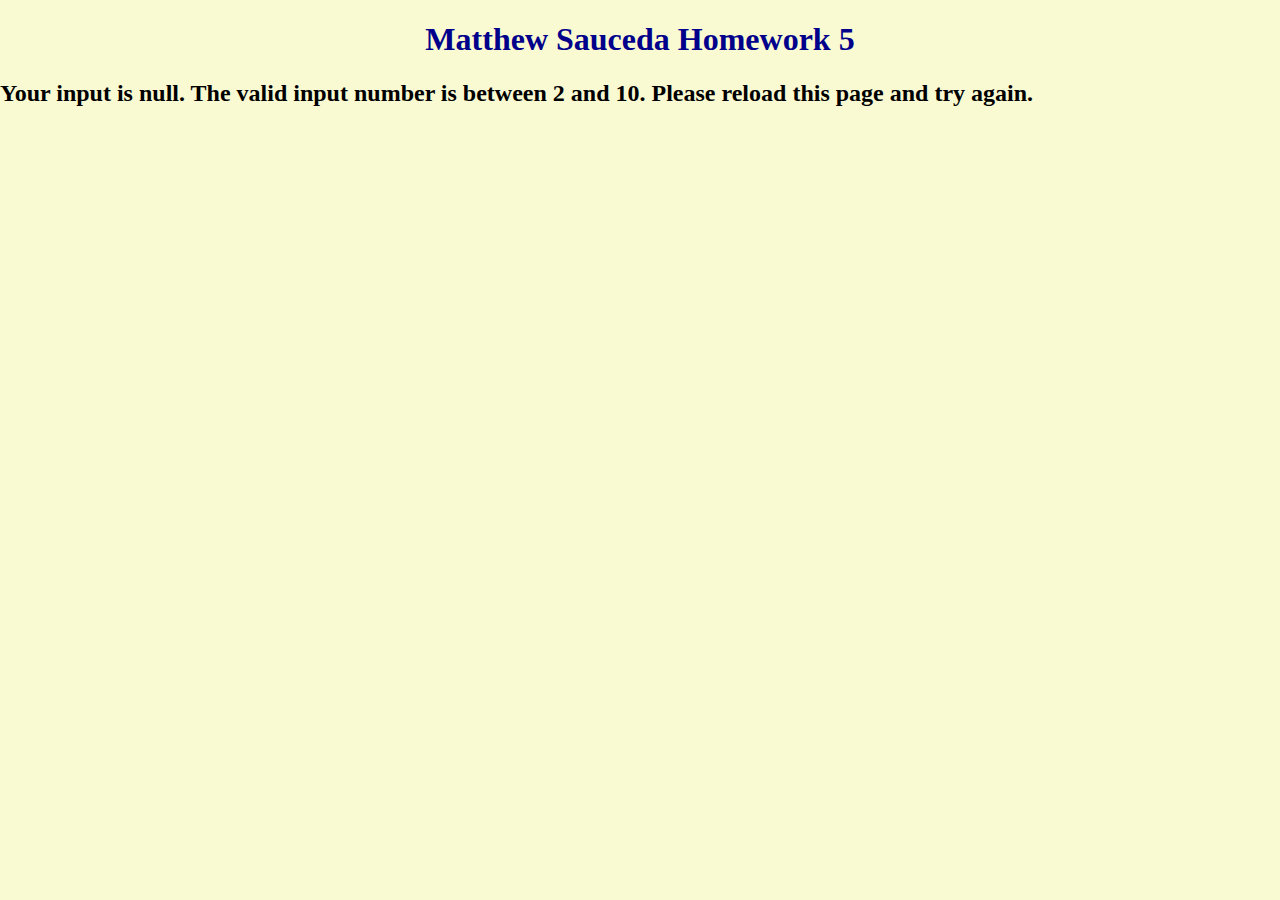
<file: index.html>
﻿<!DOCTYPE html>
<html xmlns="http://www.w3.org/1999/xhtml">
<head>
    <title>Homework 5</title>
    <link href="mycss.css" rel="stylesheet" />
</head>
<body>
    <h1>Matthew Sauceda Homework 5</h1>
    <script src="hw5.js"></script>
</body>
</html>
</file>
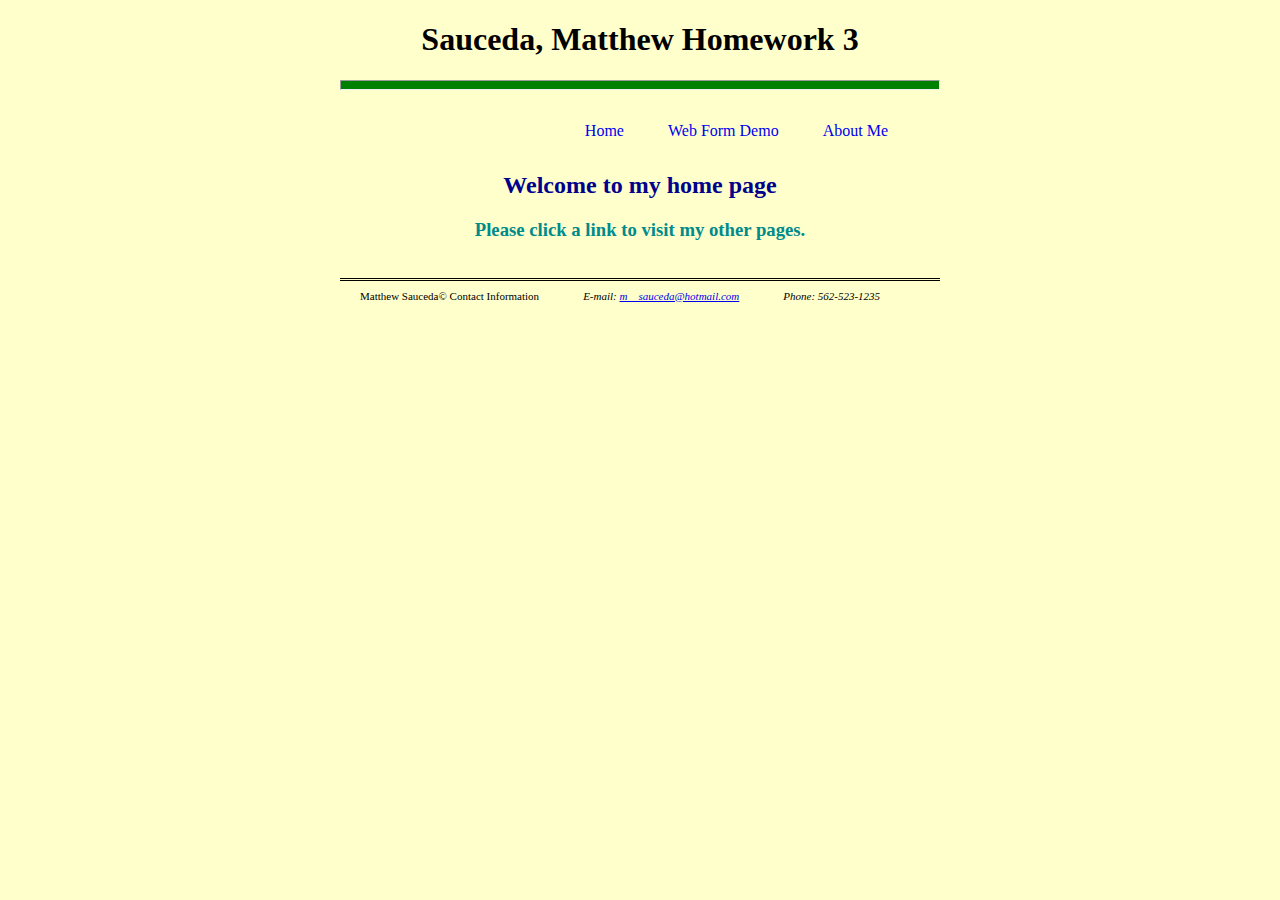
<file: hw3/index.html>
﻿<!DOCTYPE html>
<html>
<head>
    <title>Matthew-IS445 Home</title>
    <link rel="stylesheet" type="text/css" href="css/mystyle.css">
</head>
<body>
    <header>
        <h1>Sauceda, Matthew Homework 3</h1>
        <hr />
        <nav>
            <a href="index.html" class="nav">Home</a>
            <a href="webformdemo.html" class="nav">Web Form Demo</a>
            <a href="aboutme.html" class="nav">About Me</a>
        </nav>
    </header>
    <h2>Welcome to my home page</h2>
    <h3><strong>Please click a link to visit my other pages.</strong></h3>
    <br />
    <footer>
        <p class="footer">Matthew Sauceda&copy Contact Information</p>
        <address class="footer"><em>E-mail: </em><a href="mailto: m__sauceda@hotmail.com"><em>m__sauceda@hotmail.com</em></a></address>
        <address class="footer"> <em>Phone: 562-523-1235</em></address>
    </footer>
</body>
</html>
</file>
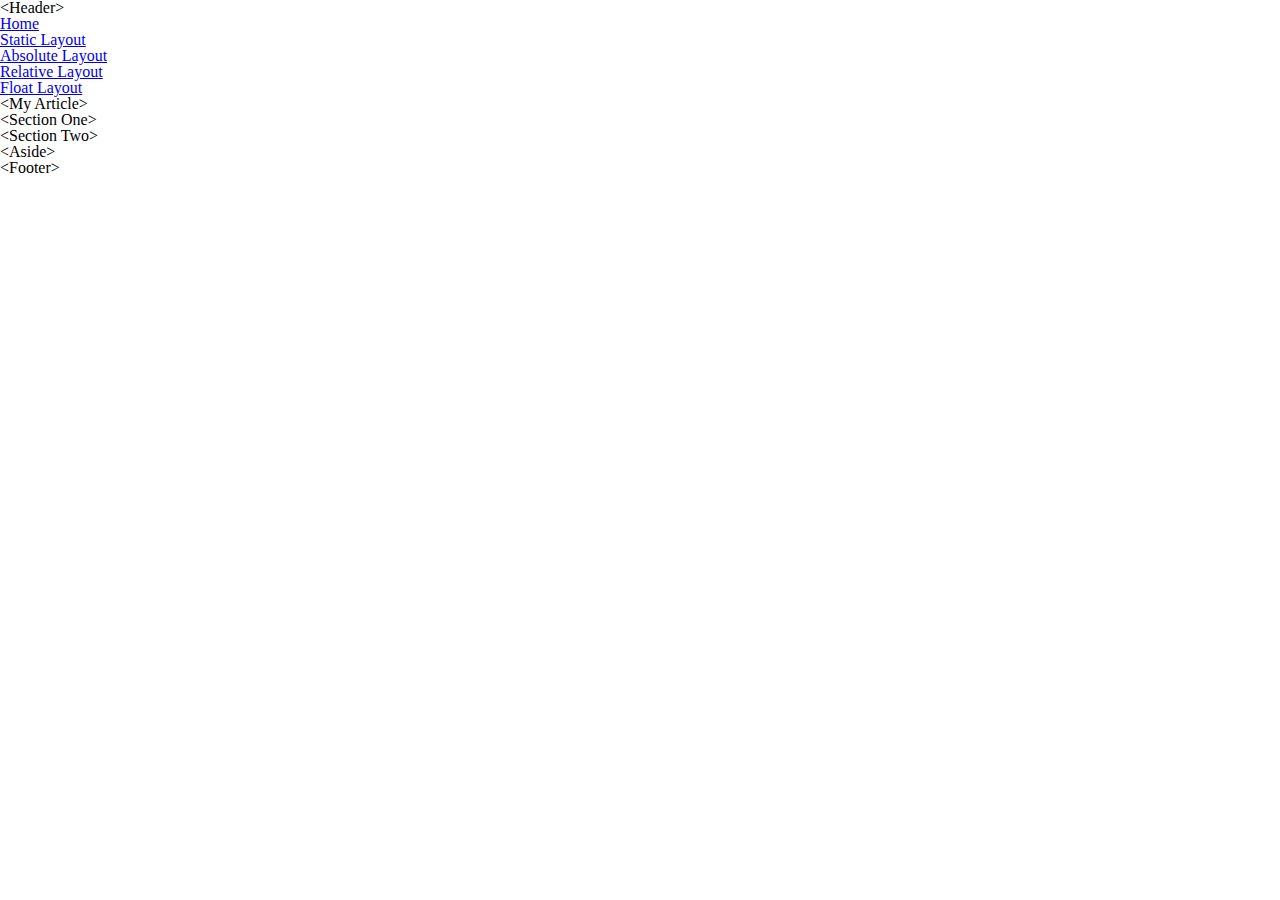
<file: hw4/index.html>
﻿<!DOCTYPE html>
<html xmlns="http://www.w3.org/1999/xhtml">
<head>
  <title>My Homework 4</title>
  <link href="css/reset.css" rel="stylesheet" />
</head>
<body>
  <header>&lt;Header&gt;</header>
  <nav>
    <ul>
      <li><a href="index.html">Home</a></li>
      <li><a href="static.html">Static Layout</a></li>
	  <li><a href="absolute.html">Absolute Layout</a></li>
      <li><a href="relative.html">Relative Layout</a></li>
      <li><a href="float.html">Float Layout</a></li>
    </ul>
  </nav>
  <article> &lt;My Article&gt;
    <section>&lt;Section One&gt;</section>
    <section>&lt;Section Two&gt;</section>
  </article>
  <aside>&lt;Aside&gt;</aside>
  <footer>&lt;Footer&gt;</footer>
</body>
</html>
</file>
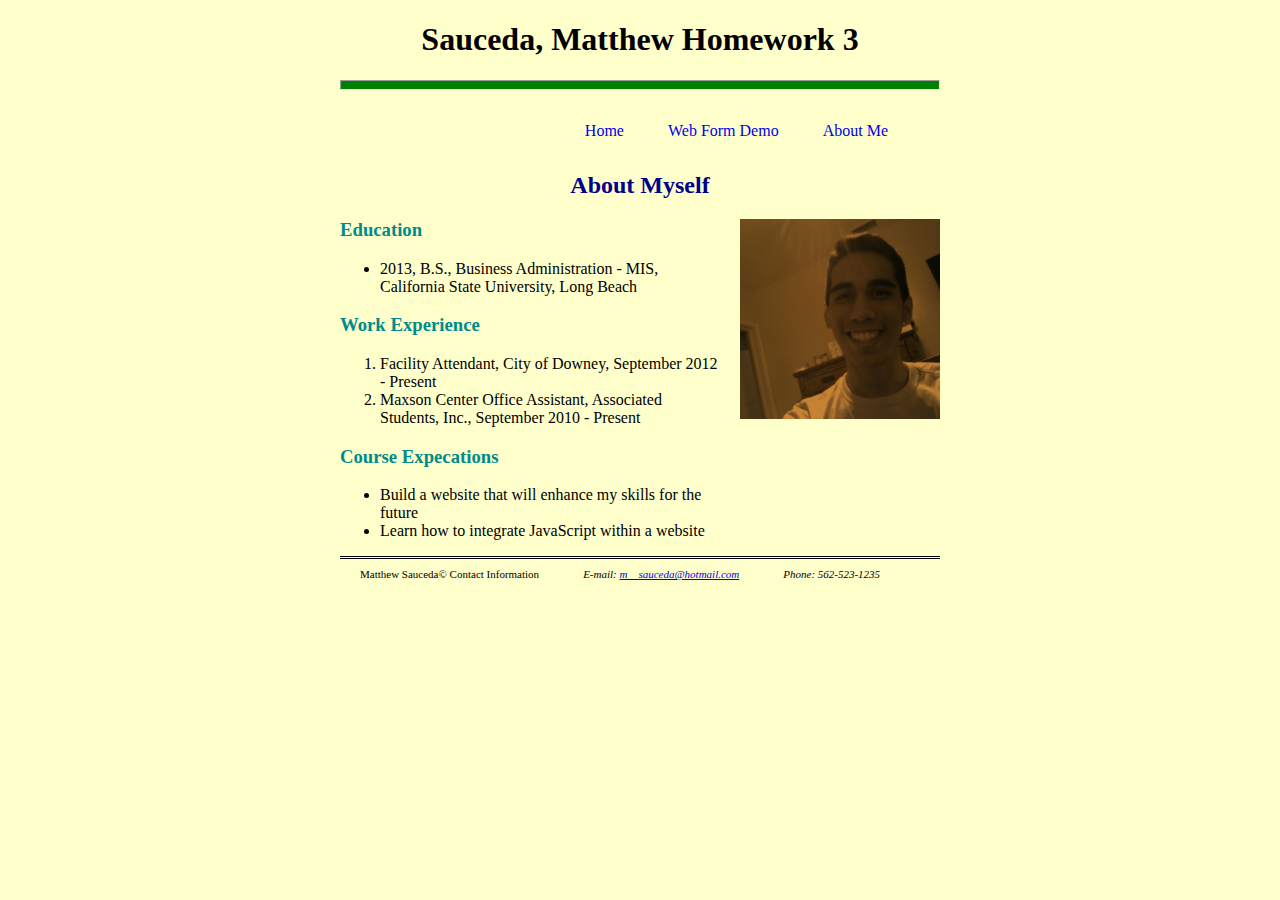
<file: aboutme.html>
﻿<!DOCTYPE html>
<html>
<head>
    <title>About Me</title>
    <link rel="stylesheet" type="text/css" href="css/mystyle.css">
</head>
<body>
    <header>
        <h1>Sauceda, Matthew Homework 3</h1>
        <hr />
        <nav>
            <a href="index.html" class="nav">Home</a>
            <a href="webformdemo.html" class="nav">Web Form Demo</a>
            <a href="aboutme.html" class="nav">About Me</a>
        </nav>
    </header>
    <h2>About Myself</h2>
    <img alt="About Me Photo" src="images/IMAG0010(2).jpg" id="aboutphoto" />
    <section>
        <h3 class="about">Education</h3>

        <ul>
            <li>2013, B.S., Business Administration - MIS, California State University, Long Beach</li>
        </ul>

        <h3 class="about">Work Experience</h3>

        <ol>
            <li>Facility Attendant, City of Downey, September 2012 - Present</li>
            <li>Maxson Center Office Assistant, Associated Students, Inc., September 2010 - Present</li>
        </ol>

        <h3 class="about">Course Expecations</h3>

        <ul>
            <li>Build a website that will enhance my skills for the future</li>
            <li>Learn how to integrate JavaScript within a website</li>
        </ul>
    </section>
    <footer>
        <p class="footer">Matthew Sauceda&copy Contact Information</p>
        <address class="footer"><em>E-mail: </em><a href="mailto: m__sauceda@hotmail.com"><em>m__sauceda@hotmail.com</em></a></address>
        <address class="footer"> <em>Phone: 562-523-1235</em></address>
    </footer>
</body>
</html>
</file>
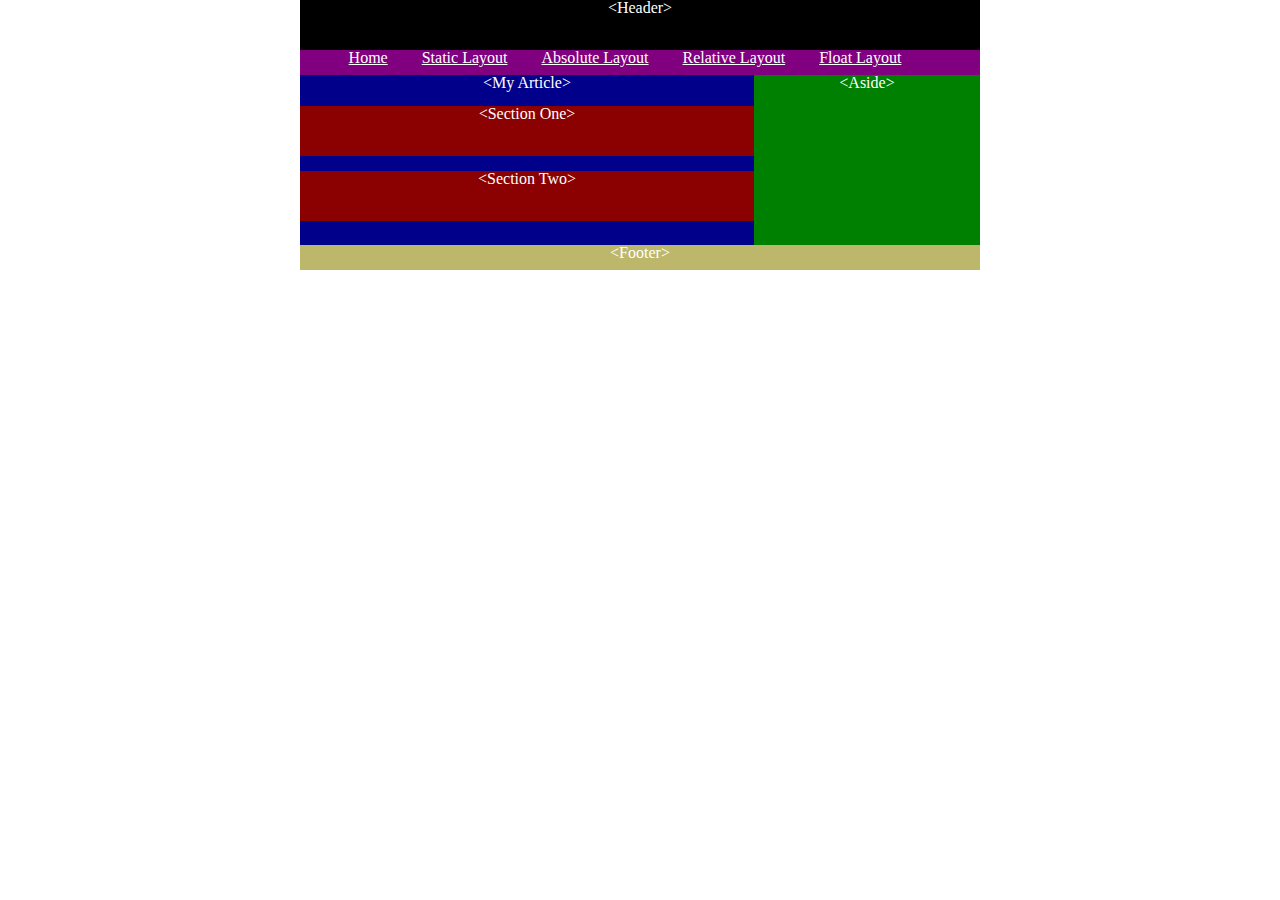
<file: absolute.html>
﻿<!DOCTYPE html>
<html xmlns="http://www.w3.org/1999/xhtml">
<head>
    <title>Absolute Layout</title>
    <link href="css/reset.css" rel="stylesheet" />
    <link href="css/static.css" rel="stylesheet" />
    <link href="css/absolute.css" rel="stylesheet" />
</head>
<body>
    <header>&lt;Header&gt;</header>
    <nav>
        <ul>
            <li><a href="index.html">Home</a></li>
            <li><a href="static.html">Static Layout</a></li>
            <li><a href="absolute.html">Absolute Layout</a></li>
            <li><a href="relative.html">Relative Layout</a></li>
            <li><a href="float.html">Float Layout</a></li>
        </ul>
    </nav>
    <article>
        &lt;My Article&gt;
    <section>&lt;Section One&gt;</section>
        <section>&lt;Section Two&gt;</section>
    </article>
    <aside>&lt;Aside&gt;</aside>
    <footer>&lt;Footer&gt;</footer>
</body>
</html>
</file>
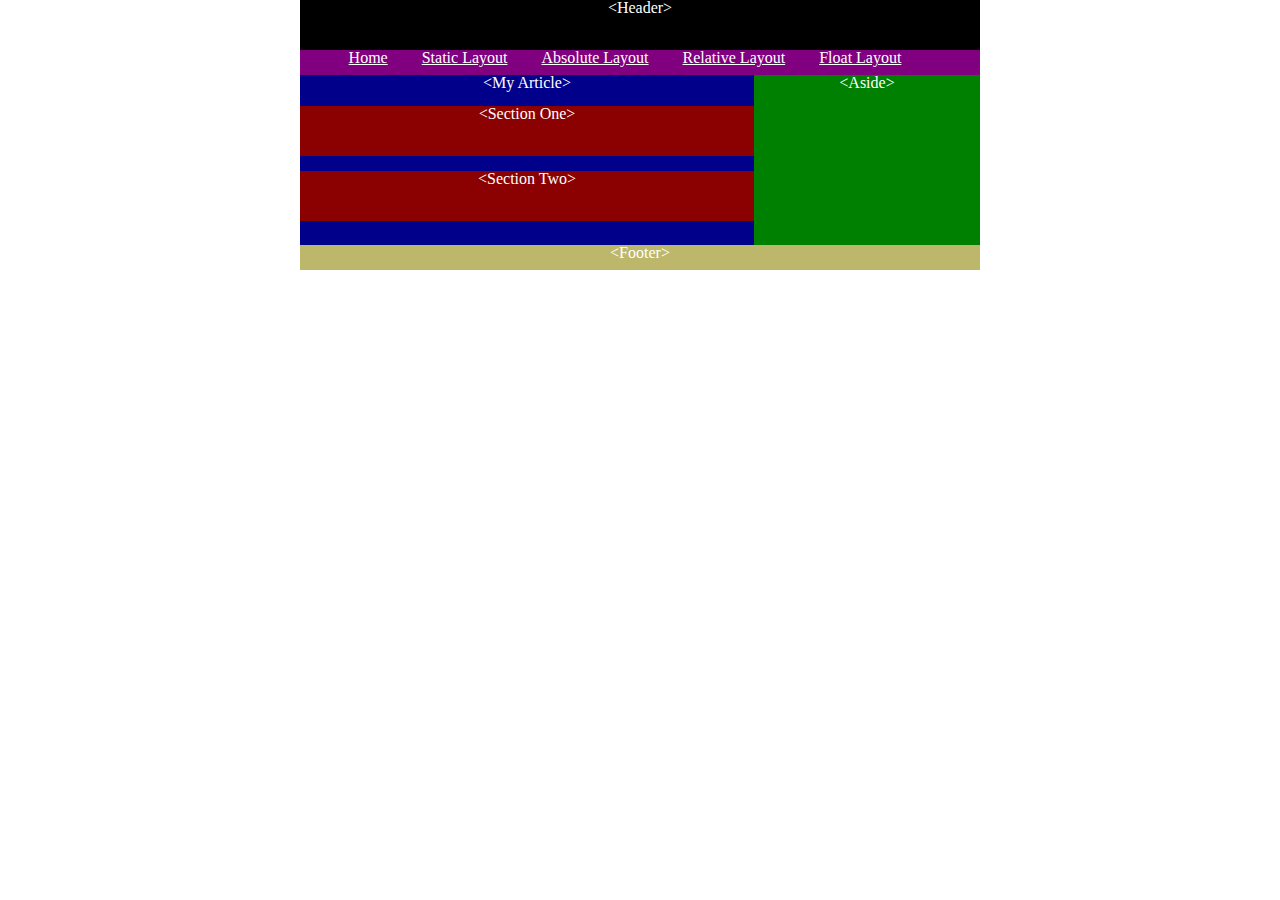
<file: float.html>
﻿<!DOCTYPE html>
<html xmlns="http://www.w3.org/1999/xhtml">
<head>
    <title>Float Layout</title>
    <link href="css/reset.css" rel="stylesheet" />
    <link href="css/static.css" rel="stylesheet" />
    <link href="css/float.css" rel="stylesheet" />
</head>
<body>
    <header>&lt;Header&gt;</header>
    <nav>
        <ul>
            <li><a href="index.html">Home</a></li>
            <li><a href="static.html">Static Layout</a></li>
            <li><a href="absolute.html">Absolute Layout</a></li>
            <li><a href="relative.html">Relative Layout</a></li>
            <li><a href="float.html">Float Layout</a></li>
        </ul>
    </nav>
    <article>
        &lt;My Article&gt;
    <section>&lt;Section One&gt;</section>
        <section>&lt;Section Two&gt;</section>
    </article>
    <aside>&lt;Aside&gt;</aside>
    <footer>&lt;Footer&gt;</footer>
</body>
</html>
</file>
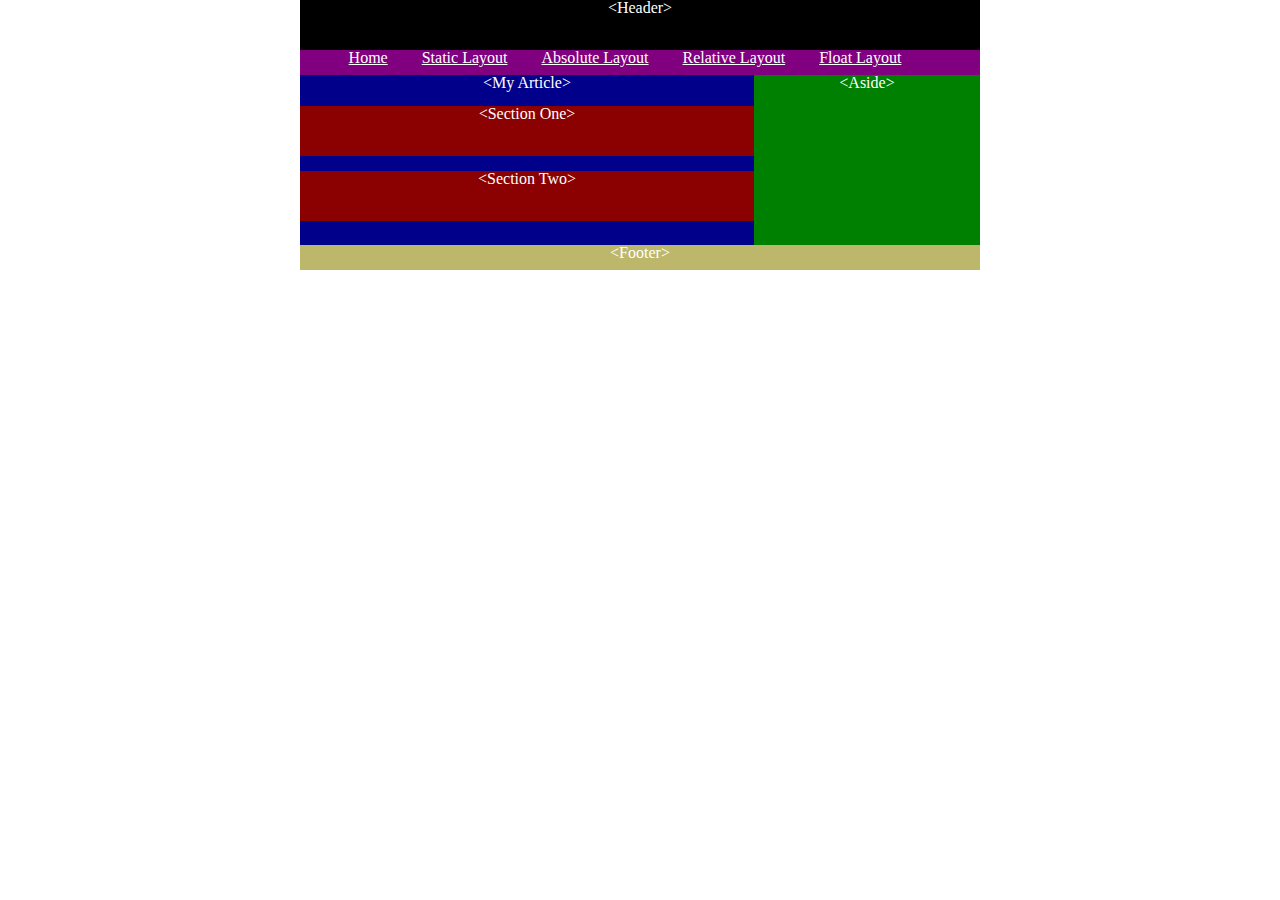
<file: relative.html>
﻿<!DOCTYPE html>
<html xmlns="http://www.w3.org/1999/xhtml">
<head>
    <title>Relative Layout</title>
    <link href="css/reset.css" rel="stylesheet" />
    <link href="css/static.css" rel="stylesheet" />
    <link href="css/relative.css" rel="stylesheet" />
</head>
<body>
    <header>&lt;Header&gt;</header>
    <nav>
        <ul>
            <li><a href="index.html">Home</a></li>
            <li><a href="static.html">Static Layout</a></li>
            <li><a href="absolute.html">Absolute Layout</a></li>
            <li><a href="relative.html">Relative Layout</a></li>
            <li><a href="float.html">Float Layout</a></li>
        </ul>
    </nav>
    <article>
        &lt;My Article&gt;
    <section>&lt;Section One&gt;</section>
        <section>&lt;Section Two&gt;</section>
    </article>
    <aside>&lt;Aside&gt;</aside>
    <footer>&lt;Footer&gt;</footer>
</body>
</html>
</file>
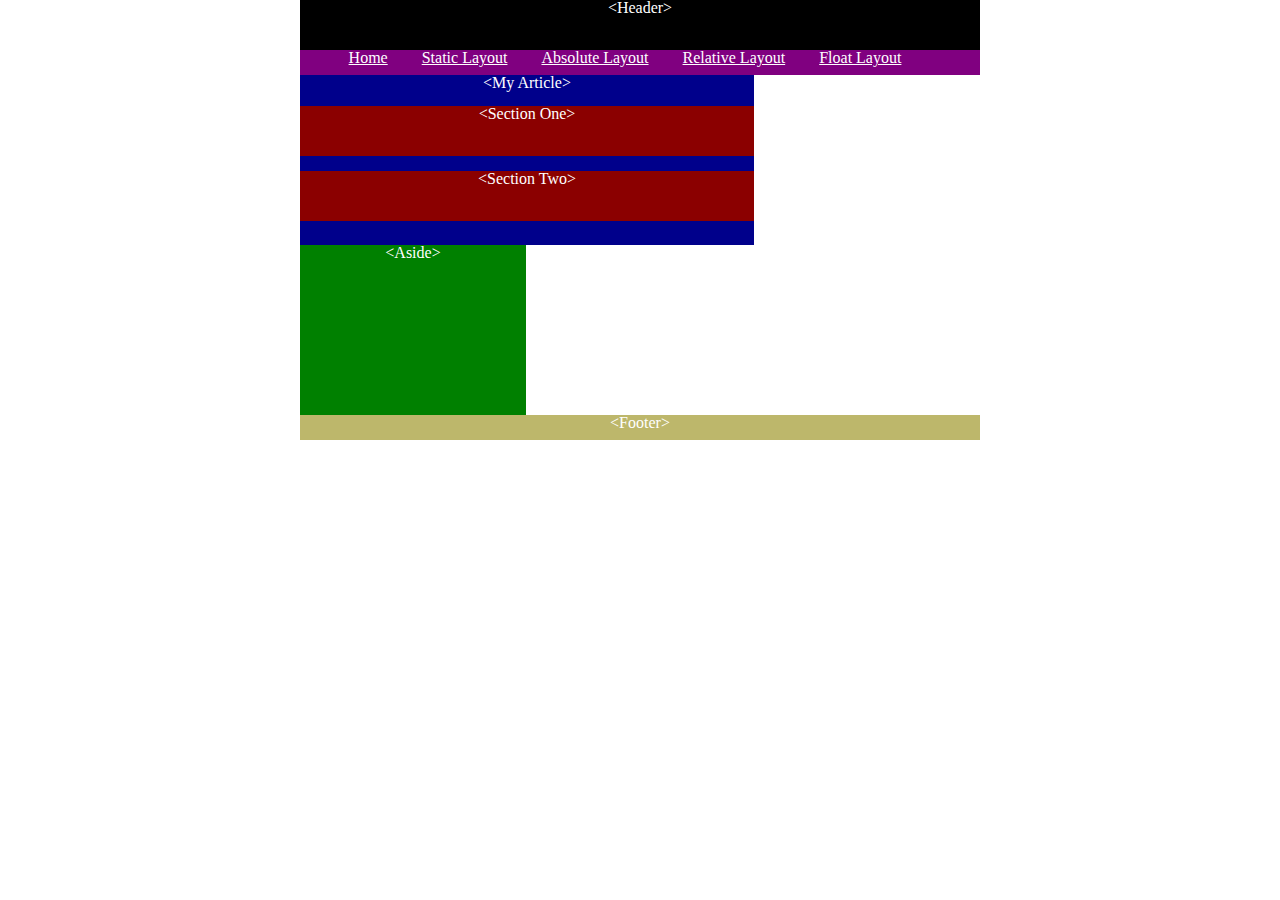
<file: static.html>
﻿<!DOCTYPE html>
<html xmlns="http://www.w3.org/1999/xhtml">
<head>
    <title>Static Layout</title>
    <link href="css/reset.css" rel="stylesheet" />
    <link href="css/static.css" rel="stylesheet" />
</head>
<body>
  <header>&lt;Header&gt;</header>
  <nav>
    <ul>
      <li><a href="index.html">Home</a></li>
      <li><a href="static.html">Static Layout</a></li>
	  <li><a href="absolute.html">Absolute Layout</a></li>
      <li><a href="relative.html">Relative Layout</a></li>
      <li><a href="float.html">Float Layout</a></li>
    </ul>
  </nav>
  <article> &lt;My Article&gt;
    <section>&lt;Section One&gt;</section>
    <section>&lt;Section Two&gt;</section>
  </article>
  <aside>&lt;Aside&gt;</aside>
  <footer>&lt;Footer&gt;</footer>
</body>
</html>
</file>
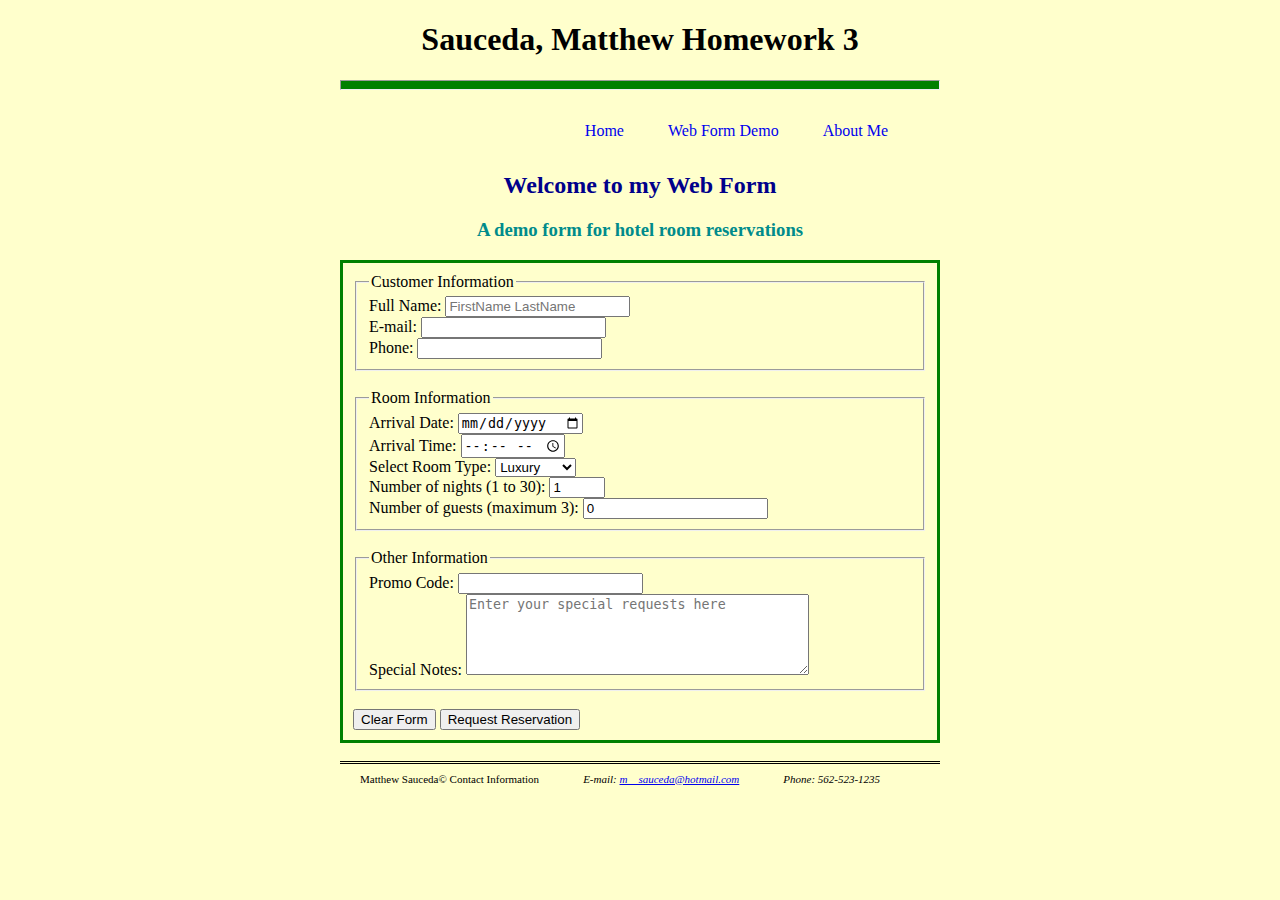
<file: webformdemo.html>
﻿<!DOCTYPE html>
<html>
<head>
    <title>Web Form Demo</title>
   <link rel="stylesheet" type="text/css" href="css/mystyle.css">
</head>
<body>
    <header>
        <h1>Sauceda, Matthew Homework 3</h1>
        <hr />
        <nav>
            <a href="index.html" class="nav">Home</a>
            <a href="webformdemo.html" class="nav">Web Form Demo</a>
            <a href="aboutme.html" class="nav">About Me</a>
        </nav>
    </header>
    <h2>Welcome to my Web Form</h2>
    <h3>A demo form for hotel room reservations</h3>

    <form>
        <fieldset>
            <legend>Customer Information</legend>
            <label for="fullname">Full Name:</label>
            <input type="text" id="fullname" name="FullName" placeholder="FirstName LastName" required="required" /><br />
            <label for="email">E-mail:</label>
            <input type="email" id="email" name="Email" required="required" /><br />
            <label for="phone">Phone:</label>
            <input type="tel" id="phone" name="Phone" required="required" />
        </fieldset>
        <br />
        <fieldset>
            <legend>Room Information</legend>
            <label for="arrivaldate">Arrival Date:</label>
            <input type="date" id="arrivaldate" name="ArrivalDate" required="required" /><br />
            <label for="arrivaltime">Arrival Time:</label>
            <input type="time" id="arrivaltime" name="ArrivalTime" required="required" /><br />
            <label for="roomtype">Select Room Type:</label>
            <select name="roomtype" id="roomtype">
                <option value="Luxury">Luxury</option>
                <option value="Standard">Standard</option>
                <option value="Economic">Economic</option>
            </select><br />
            <label for="nights">Number of nights (1 to 30):</label>
            <input type="number" id="nights" name="NumberofNights" min="1" max="30" value="1" /><br />
            <label for="guests">Number of guests (maximum 3):</label>
            <input type="number" id="guests" name="NumberofGuests" max="3" value="0" />
        </fieldset>
        <br />
        <fieldset>
            <legend>Other Information</legend>
            <label for="promocode">Promo Code:</label>
            <input type="text" id="promocode" name="PromoCode" pattern="[A-Za-z0-9]{4}" title="Please enter 4 character (alpha numeric) promo code or leave blank." /><br />
            <label for="specialnotes">Special Notes:</label>
            <textarea name="SpecialNotes" id="specialnotes" rows="5" cols="40" placeholder="Enter your special requests here"></textarea>
        </fieldset>
        <br />
        <input id="Reset1" type="reset" value="Clear Form" />
        <input id="Submit1" type="submit" value="Request Reservation" />
    </form>
    <br />
    <footer>
        <p class="footer">Matthew Sauceda&copy Contact Information</p>
        <address class="footer"><em>E-mail: </em><a href="mailto: m__sauceda@hotmail.com"><em>m__sauceda@hotmail.com</em></a></address>
        <address class="footer"><em>Phone: 562-523-1235</em></address>
    </footer>
</body>
</html>
</file>
<file: mycss.css>
﻿body {
    background-color: lightgoldenrodyellow;
    margin-right: auto;
    margin-left: auto;
}

h1
{
    text-align: center;
    color: darkblue;
}

#Wizard1
{
    width: 650px;
    margin-right: auto;
    margin-left: auto;
}

#NameTextBox
{
    width: 140px;
}

#AddressTextBox
{
    height: 44px;
    width: 232px;
}

#CardNoTextBox
{
    width: 185px;
}

*
{
    font-family: Calibri;
}
</file>
<file: hw3/css/mystyle.css>
﻿body 
{
    font-family: Calibri;
    background-color: #FFFFCC;
    width: 600px;
    margin-left:auto;
    margin-right:auto;
}
h2
{
    text-align: center;
    color: darkblue
}
h3
{
    text-align: center;
    color: darkcyan;
}
header
{
    text-align: center;
}
hr
{
    height: 8px;
    background-color: green;
}
nav
{
    margin: 2em;
    text-align: right;
}
.nav
{
    padding: 0px 20px;
    overflow: hidden;
}
nav a:link
{
    text-decoration: none;
}
nav a:hover
{
    text-decoration: underline;
    color: red;
    text-transform: uppercase;
}
form
{
    border-style: solid;
    border-color: green;
    border-width: medium;
    padding: 10px;
}
footer
{
    margin-bottom: 20px;
    border-top:double;
    padding-top: 5px;
}
.footer
{
    display: inline;
    padding: 0px 20px;
    font-size: 11px;
}
#aboutphoto
{
    width: 200px;
    height: 200px;
    float: right;
}
section
{
    width: 380px;
    margin-top: 0px;
}
.about
{
    text-align: left
}
</file>
<file: css/mystyle.css>
﻿body 
{
    font-family: Calibri;
    background-color: #FFFFCC;
    width: 600px;
    margin-left:auto;
    margin-right:auto;
}
h2
{
    text-align: center;
    color: darkblue
}
h3
{
    text-align: center;
    color: darkcyan;
}
header
{
    text-align: center;
}
hr
{
    height: 8px;
    background-color: green;
}
nav
{
    margin: 2em;
    text-align: right;
}
.nav
{
    padding: 0px 20px;
    overflow: hidden;
}
nav a:link
{
    text-decoration: none;
}
nav a:hover
{
    text-decoration: underline;
    color: red;
    text-transform: uppercase;
}
form
{
    border-style: solid;
    border-color: green;
    border-width: medium;
    padding: 10px;
}
footer
{
    margin-bottom: 20px;
    border-top:double;
    padding-top: 5px;
}
.footer
{
    display: inline;
    padding: 0px 20px;
    font-size: 11px;
}
#aboutphoto
{
    width: 200px;
    height: 200px;
    float: right;
}
section
{
    width: 380px;
    margin-top: 0px;
}
.about
{
    text-align: left
}
</file>
<file: css/static.css>
﻿body {
    width: 680px;
    margin: auto;
    text-align: center;
    color: white;
}

header
{
    width: inherit;
    height: 50px;
    background-color: black;
}

nav
{
    width: inherit;
    height: 25px;
    background-color: purple;
}

nav li, nav a
{
    display: inline;
    padding-right: 15px;
    color: white;
}

article
{
    width: 454px;
    height: 170px;
    background-color: darkblue;
}

section
{
    width: 454px;
    height: 50px;
    background-color: darkred;
    margin-top: 15px;
}

aside
{
    width: 226px;
    height: 170px;
    background-color: green;
}

footer
{
    width: 680px;
    height: 25px;
    background-color: darkkhaki;
}
</file>
<file: css/absolute.css>
﻿body {
    position: absolute;
    left: 50%;
    margin-left: -340px;
}

aside
{
    position: absolute;
    left: 454px;
    top: 75px;
}
</file>
<file: css/float.css>
﻿body {
}

aside
{
    float: right;
}

article
{
    float: left;
}

footer
{
    clear: both;
}
</file>
<file: css/relative.css>
﻿body {
}

aside
{
    position: relative;
    left: 454px;
    top: -170px;
}

footer
{
    position: relative;
    top: -170px;
}
</file>
